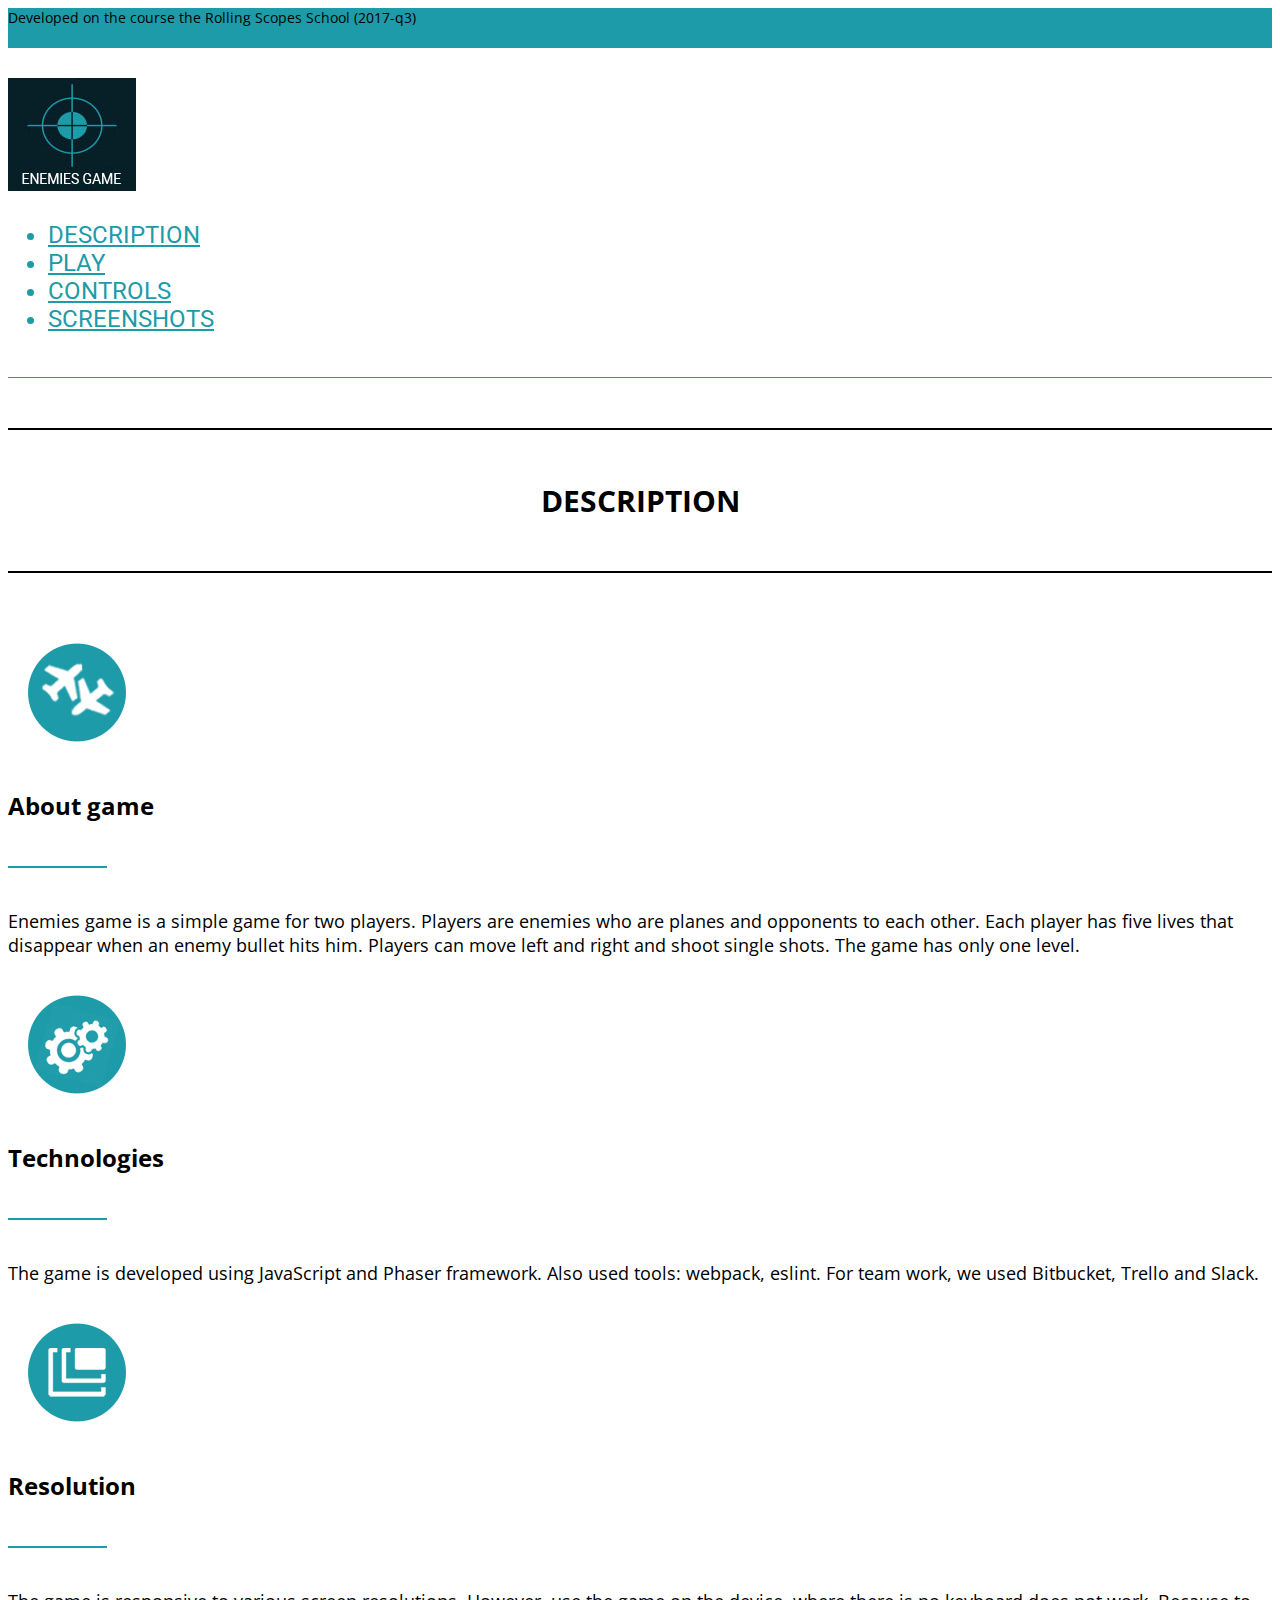
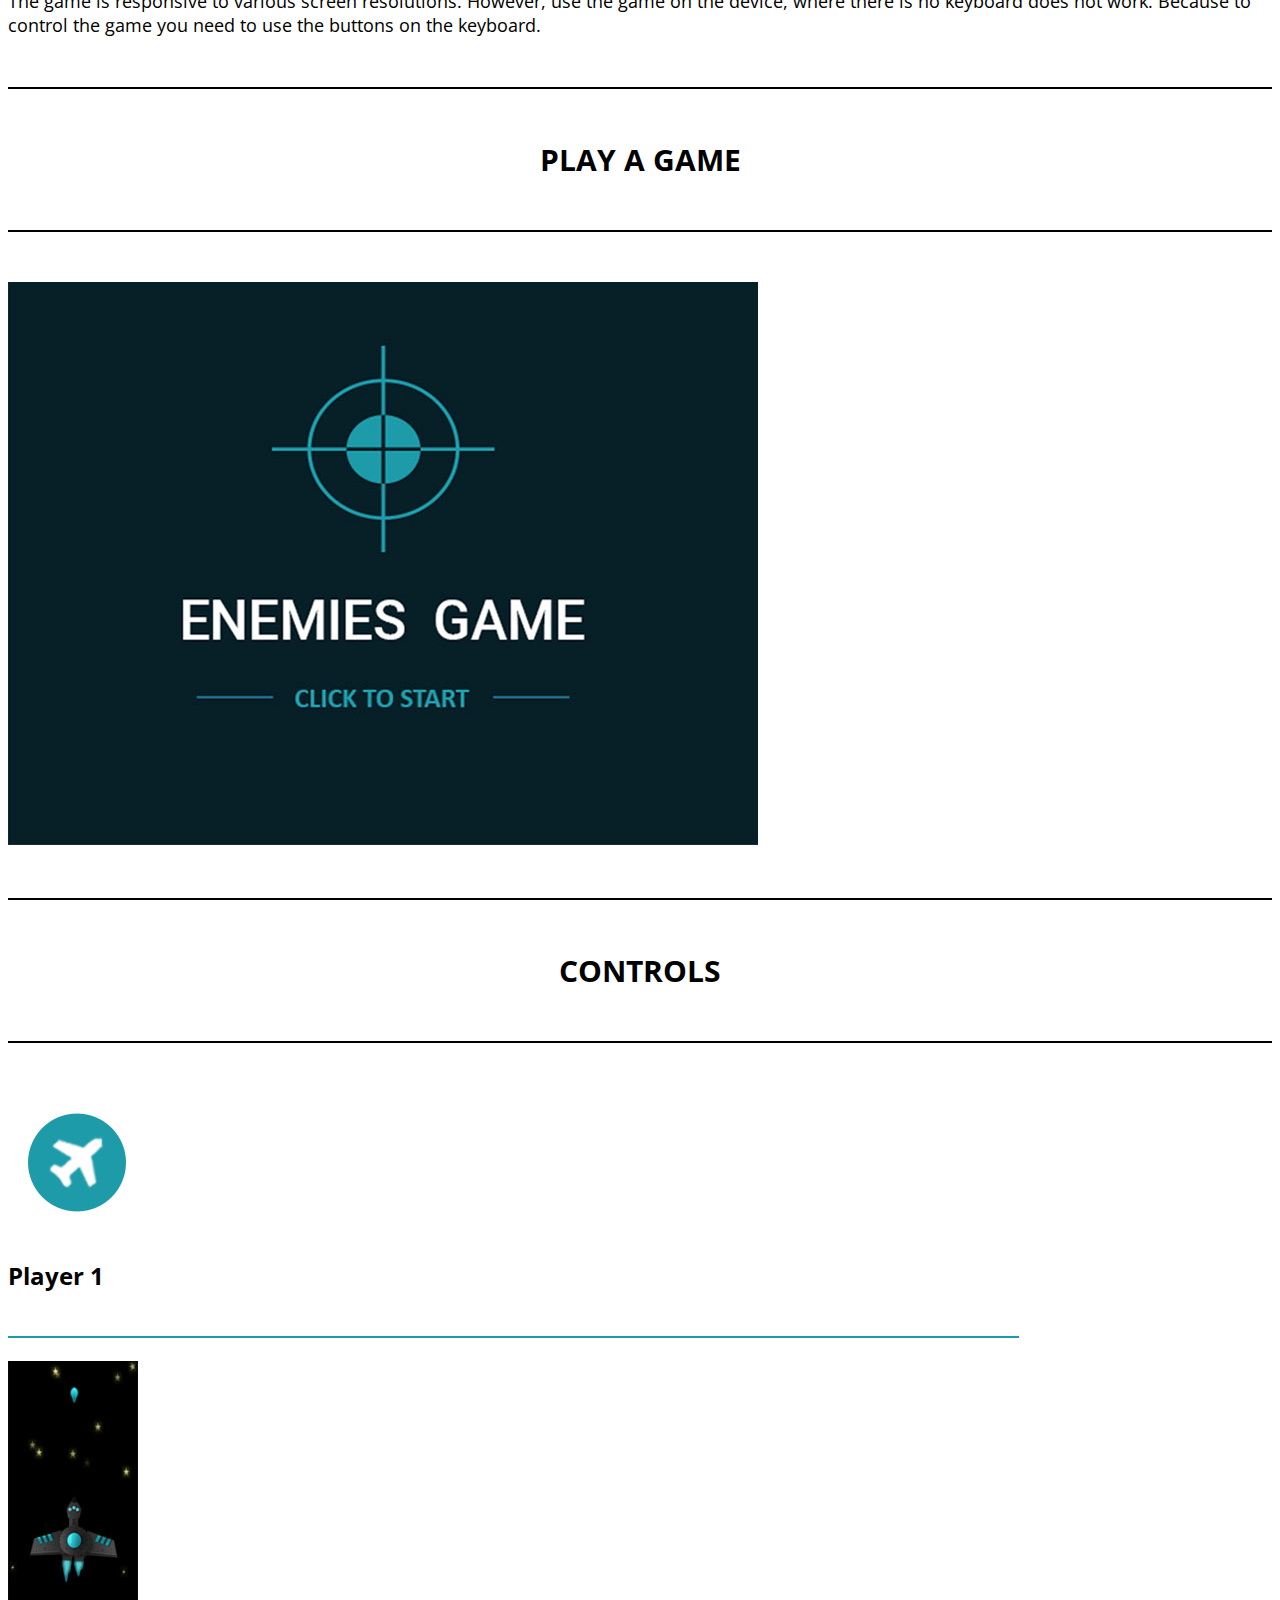
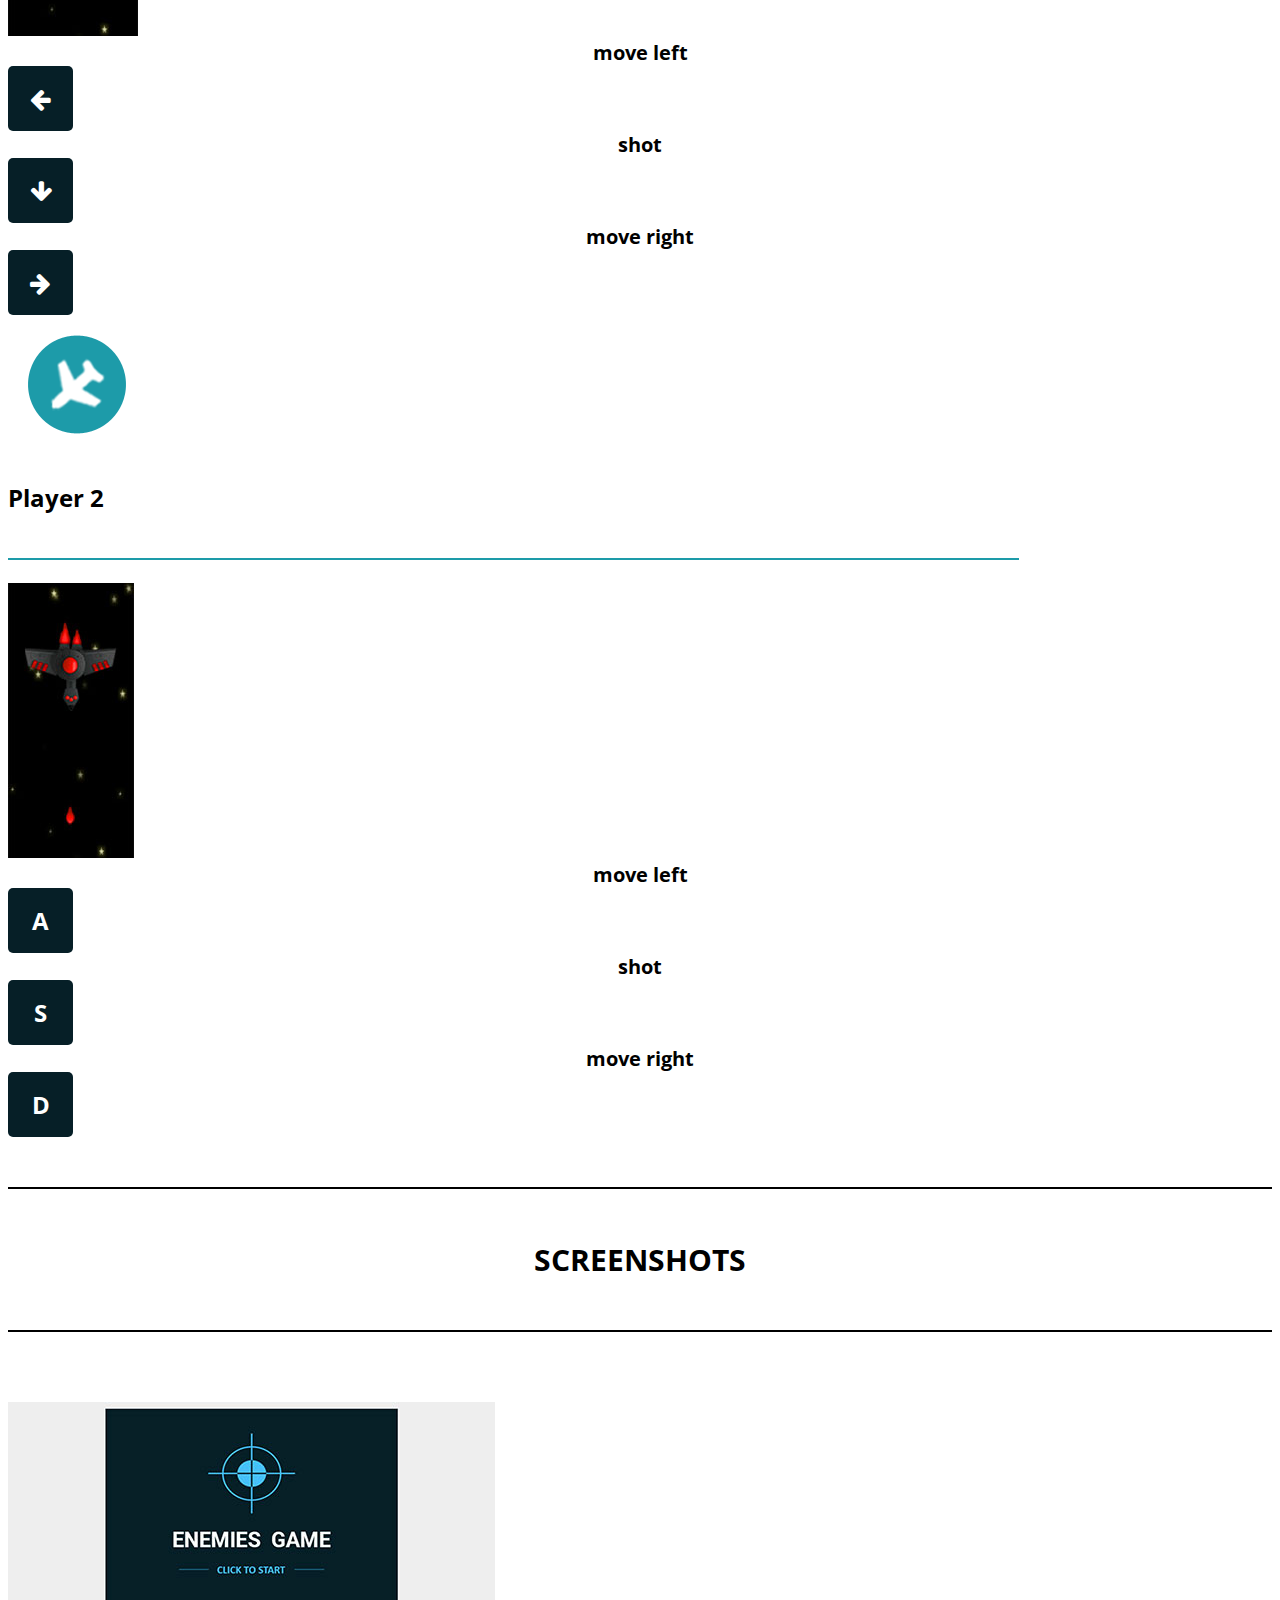
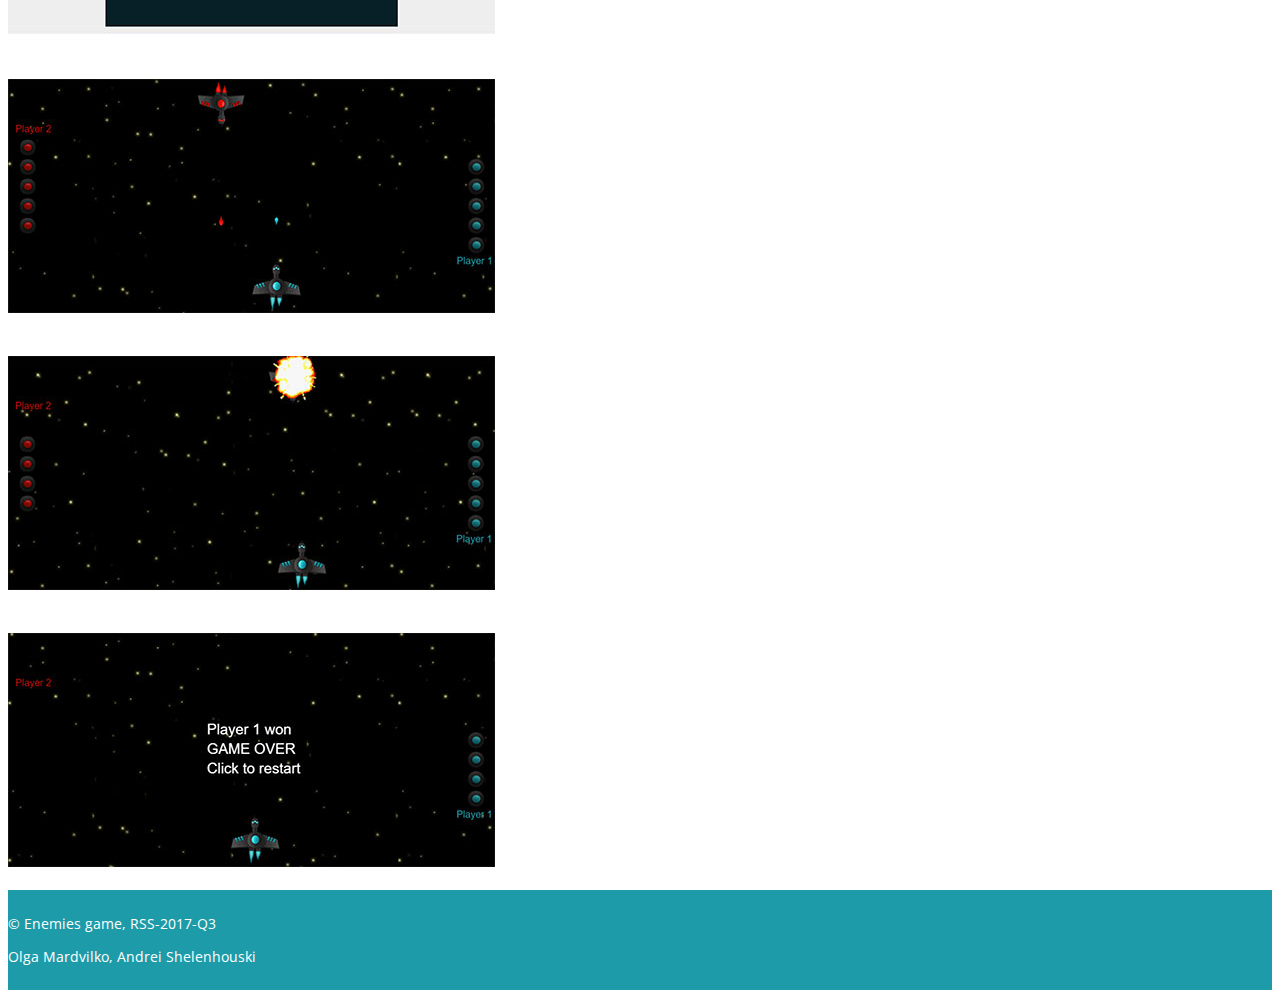
<file: index.html>
<!doctype html>
<html lang="en">
<head>
    <title>RSS-2017-Q3/Enemies game</title>
    <!-- Required meta tags -->
    <meta charset="utf-8">
    <meta name="viewport" content="width=device-width, initial-scale=1, shrink-to-fit=no">

    <!-- Bootstrap CSS -->
    <link rel="stylesheet" href="https://maxcdn.bootstrapcdn.com/bootstrap/4.0.0-beta.2/css/bootstrap.min.css" integrity="sha384-PsH8R72JQ3SOdhVi3uxftmaW6Vc51MKb0q5P2rRUpPvrszuE4W1povHYgTpBfshb" crossorigin="anonymous">
    <link rel="stylesheet" href="./css/font-awesome.min.css">
    <link rel="stylesheet" href="./css/main.css">
</head>
<body>
    <div class="container-fluid">
        <div class="row align-items-center main--header">
            <div class="col-md-12 text-center">
                <span>Developed on the course the Rolling Scopes School <EPAM> (2017-q3)</span>
            </div>
        </div>
    </div>

    <div class="container">
        <div class="row align-items-center main--nav sticky-top">
            <div class="d-none d-md-block col-sm-2 col-md-auto logo">
                <img src="./img/logo.jpg" alt="logo">
            </div>
            <div class="col-sm-12 col-md">
                <ul class="nav justify-content-end">
                    <li class="nav-item">
                        <a class="nav-link" href="#description">Description</a>
                    </li>
                    <li class="nav-item">
                        <a class="nav-link" href="#play">Play</a>
                    </li>
                    <li class="nav-item">
                        <a class="nav-link" href="#controls">Controls</a>
                    </li>
                    <li class="nav-item">
                        <a class="nav-link" href="#screenshots">Screenshots</a>
                    </li>
                </ul>
            </div>
        </div>

        <div class="row align-items-center main--header-block">
            <div class="col main--header-decoration"></div>
            <div class="col-md-auto">
                <h2 id="description">Description</h2>
            </div>
            <div class="col main--header-decoration"></div>
        </div>

        <div class="row">
            <div class="col-md-4 text-center">
                <img class="main--card-img" src="./img/description-img-1.png" alt="About game">
                <div>
                    <h3>About game</h3>
                    <span class="main--card-line align-self-center"></span>
                    <p class="text-justify main--card-p">Enemies game is a simple game for two players. Players are enemies who are planes and opponents to each other. Each player has five lives that disappear when an enemy bullet hits him. Players can move left and right and shoot single shots. The game has only one level.</p>
                    <!-- <a href="#" class="btn btn-primary">Go somewhere</a> -->
                </div>
            </div>
            <div class="col-md-4 text-center">
                <img class="main--card-img" src="./img/description-img-2.png" alt="About game">
                <div>
                    <h3>Technologies</h3>
                    <span class="main--card-line align-self-center"></span>
                    <p class="text-justify main--card-p">The game is developed using JavaScript and Phaser framework. Also used tools: webpack, eslint. For team work, we used Bitbucket, Trello and Slack. </p>
                    <!-- <a href="#" class="btn btn-primary">Go somewhere</a> -->
                </div>
            </div>
            <div class="col-md-4 text-center">
                <img class="main--card-img" src="./img/description-img-3.png" alt="About game">
                <div>
                    <h3>Resolution</h3>
                    <span class="main--card-line align-self-center"></span>
                    <p class="text-justify main--card-p">The game is responsive to various screen resolutions. However, use the game on the device, where there is no keyboard does not work. Because to control the game you need to use the buttons on the keyboard.</p>
                    <!-- <a href="#" class="btn btn-primary">Go somewhere</a> -->
                </div>
            </div>
        </div>

        <div class="row align-items-center main--header-block">
            <div class="col main--header-decoration"></div>
            <div class="col-md-auto">
                <h2 id="play">Play a GAME</h2>
            </div>
            <div class="col main--header-decoration"></div>
        </div>

        <div class="row">
            <div class="col-md-12 text-center">
                <a href="game.html"><img src="./img/start-play.jpg" alt="start play"></a>
            </div>
        </div>

        <div class="row align-items-center main--header-block">
            <div class="col main--header-decoration"></div>
            <div class="col-md-auto">
                <h2 id="controls">Controls</h2>
            </div>
            <div class="col main--header-decoration"></div>
        </div>
    
        <div class="row">
            <div class="col-md-6 col-lg-5 text-center">
                <img class="main--card-img" src="./img/controls-img.png" alt="About game">
                <div>
                    <h3>Player 1</h3>
                    <span class="main--card-line main--card-line__increased align-self-center"></span>
                    <div class="row">
                        <div class="col-auto"><img src="./img/player-1-img.jpg" alt=""></div>
                        <div class="col main--controls-lines">
                            <div class="row">
                                <div class="col main--controls-text">move left</div>
                                <div class="col-auto">
                                    <div class="main--square-btn">
                                        <i class="fa fa-arrow-left" aria-hidden="true"></i>
                                    </div>
                                </div>
                            </div>
                            <div class="row">
                                <div class="col main--controls-text">shot</div>
                                <div class="col-auto">
                                    <div class="main--square-btn">
                                        <i class="fa fa-arrow-down" aria-hidden="true"></i>
                                    </div>
                                </div>
                            </div>
                            <div class="row">
                                <div class="col main--controls-text">move right</div>
                                <div class="col-auto">
                                    <div class="main--square-btn">
                                        <i class="fa fa-arrow-right" aria-hidden="true"></i>
                                    </div>
                                </div>
                            </div>
                        </div>
                    </div>
                </div>
            </div>
            <div class="col-md-6 col-lg-5 offset-lg-2 text-center">
                <img class="main--card-img main--card-img__rotate" src="./img/controls-img.png" alt="About game">
                <div>
                    <h3>Player 2</h3>
                    <span class="main--card-line main--card-line__increased align-self-center"></span>
                    <div class="row">
                        <div class="col-auto"><img src="./img/player-2-img.jpg" alt=""></div>
                        <div class="col main--controls-lines">
                            <div class="row">
                                <div class="col main--controls-text">move left</div>
                                <div class="col-auto">
                                    <div class="main--square-btn">
                                        <span>A</span>
                                    </div>
                                </div>
                            </div>
                            <div class="row">
                                <div class="col main--controls-text">shot</div>
                                <div class="col-auto">
                                    <div class="main--square-btn">
                                        <span>S</span>
                                    </div>
                                </div>
                            </div>
                            <div class="row">
                                <div class="col main--controls-text">move right</div>
                                <div class="col-auto">
                                    <div class="main--square-btn">
                                            <span>D</span>
                                    </div>
                                </div>
                            </div>
                        </div>
                    </div>
                </div>
            </div>
        </div>

        <div class="row align-items-center main--header-block">
            <div class="col main--header-decoration"></div>
            <div class="col-md-auto">
                <h2 id="screenshots">Screenshots</h2>
            </div>
            <div class="col main--header-decoration"></div>
        </div>

        <div class="row main--screenshots">
            <div class="col-sm-12 col-md-12 col-lg-6 text-center"><img src="./img/screenshots-img-1.jpg" alt="screenshot 1"></div>
            <div class="col-sm-12 col-md-12 col-lg-6 text-center"><img src="./img/screenshots-img-2.jpg" alt="screenshot 2"></div>
            <div class="col-sm-12 col-md-12 col-lg-6 text-center"><img src="./img/screenshots-img-3.jpg" alt="screenshot 3"></div>
            <div class="col-sm-12 col-md-12 col-lg-6 text-center"><img src="./img/screenshots-img-4.jpg" alt="screenshot 4"></div>
        </div>

    </div>

    <footer class="container-fluid">
        <div class="container">
            <div class="row">
                <div class="col-md-12">
                    <p>&copy; Enemies game, RSS-2017-Q3</p>
                    <p>Olga Mardvilko,   Andrei Shelenhouski</p>
                </div>
            </div>
        </div>
    </footer>

    <!-- Optional JavaScript -->
    <!-- jQuery first, then Popper.js, then Bootstrap JS -->
    <script src="https://code.jquery.com/jquery-3.2.1.slim.min.js" integrity="sha384-KJ3o2DKtIkvYIK3UENzmM7KCkRr/rE9/Qpg6aAZGJwFDMVNA/GpGFF93hXpG5KkN" crossorigin="anonymous"></script>
    <script src="https://cdnjs.cloudflare.com/ajax/libs/popper.js/1.12.3/umd/popper.min.js" integrity="sha384-vFJXuSJphROIrBnz7yo7oB41mKfc8JzQZiCq4NCceLEaO4IHwicKwpJf9c9IpFgh" crossorigin="anonymous"></script>
    <script src="https://maxcdn.bootstrapcdn.com/bootstrap/4.0.0-beta.2/js/bootstrap.min.js" integrity="sha384-alpBpkh1PFOepccYVYDB4do5UnbKysX5WZXm3XxPqe5iKTfUKjNkCk9SaVuEZflJ" crossorigin="anonymous"></script>
  </body>
</html>
</file>
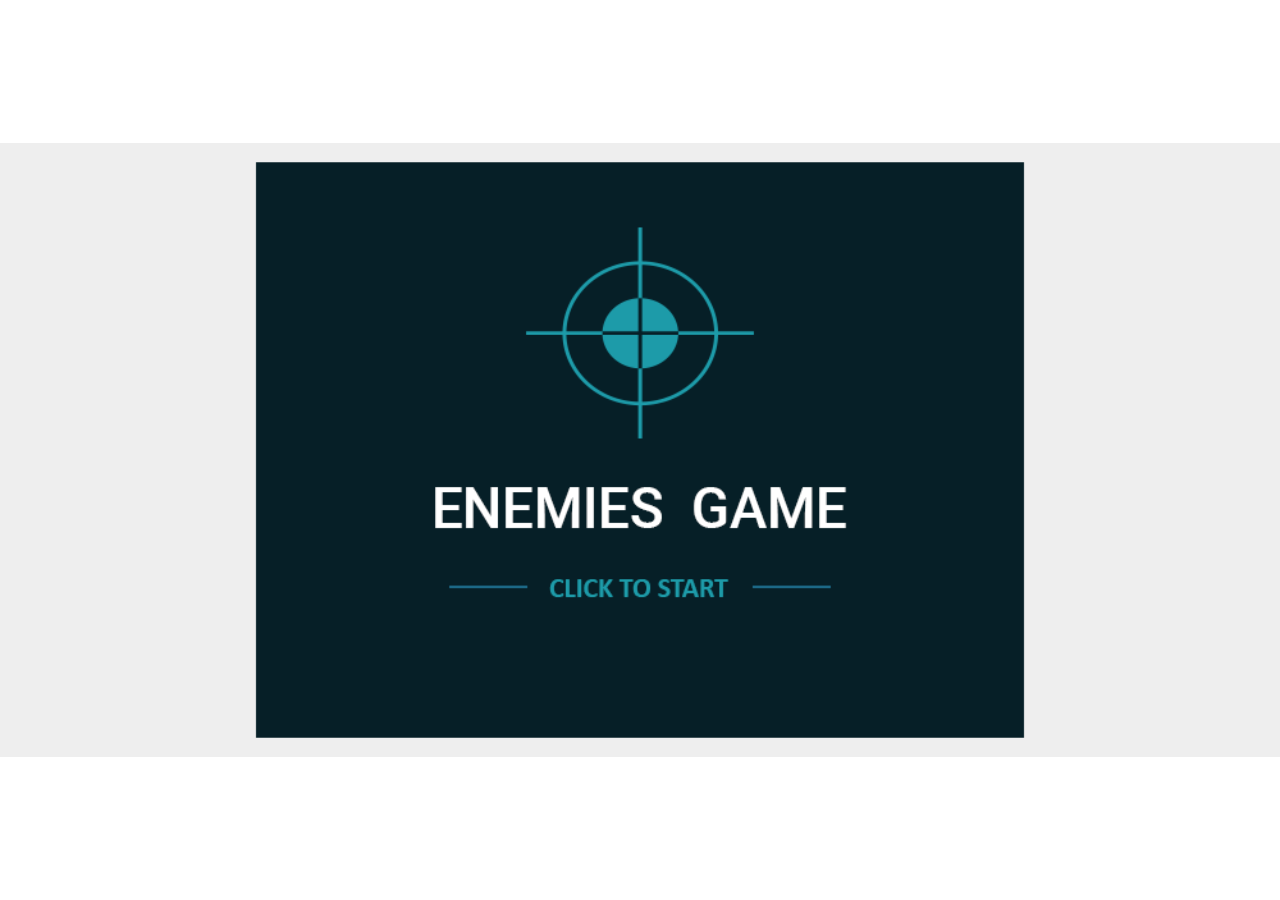
<file: game.html>
<!DOCTYPE html>
<html>
<head>
    <meta charset="UTF-8">
    <title>RSS-2017-Q3/Enemies game</title>
</head>
<body style="padding:0;margin:0">
    <!--build:lib(./) js/phaser.js-->
    <script src="./js/phaser.min.js"></script>
    <!-- endbuild -->

    <!--build:js js/game.js-->
    <script src="./js/game.js"></script>
    <!-- endbuild -->
</body>
</html>
</file>
<file: css/main.css>
@import url('https://fonts.googleapis.com/css?family=Open+Sans|Roboto');

/* font-family: 'Roboto', sans-serif;
font-family: 'Open Sans', sans-serif; */

html, body {
    font-family: 'Open Sans', sans-serif;
    font-size: 10px;
}

.main--header {
    height: 40px;
    background-color: #1d9ba9;
    font-size: 1.4rem;
    /* line-height: 40px; */
}

.main--nav {
    /* height: 150px; */
    font-family: 'Roboto', sans-serif;
    font-size: 2.4rem;
    text-transform: uppercase;
    color: #1d9ba9;
    margin: 30px 0;
    padding-bottom: 20px;
    background-color: white;
    border-bottom: 1px solid #1d9ba9;
}

.main--nav a {
    color: #1d9ba9;
}

.main--nav a:hover {
    color: gray;
}

.main--header-block {
    margin: 50px 0;
}

.main--header-decoration {
    height: 2px;
    background-color: black;
}


h2 {
    font-size: 3.0rem;
    text-transform: uppercase;
    padding: 0 20px;
    margin: 50px 0;
    text-align: center;
}

/* .main--header-decoration::before, .main--header-decoration::after {
    content: "";
    height: 2px;
    background-color: black;
} */

h3 {
    font-size: 2.4rem;
}

.main--card-img {
    margin: 20px;
}

.main--card-p {
    font-size: 1.8rem;
}

.main--card-line {
    width: 99px;
    height: 2px;
    background-color: #1d9ba9;
    display: inline-block;
    margin: 20px 0;
}

.main--card-line__increased {
    width: 80%;
}

.main--card-img__rotate {
    transform: rotate(180deg);
}

.main--controls-lines {
    display: flex;
    flex-direction: column;
    justify-content: space-between;
}

.main--controls-text {
    font-size: 2.0rem;
    font-weight: bold;
    display: flex;
    flex-direction: column;
    justify-content: center;
    text-align: center;
}

.main--square-btn {
    width: 65px;
    height: 65px;
    background-color: #061f27;
    color: white;
    font-weight: bold;
    font-size: 2.4rem;
    border-radius: 5px;
    display: flex;
    flex-direction: column;
    justify-content: center;
    text-align: center;
}

.main--screenshots img{
    margin: 20px 0;
}

footer {
    background-color: #1d9ba9;
    height: 100px;
    color: white;
    font-size: 1.4rem;
    display: flex;
    flex-direction: column;
    justify-content: center;
}
</file>
